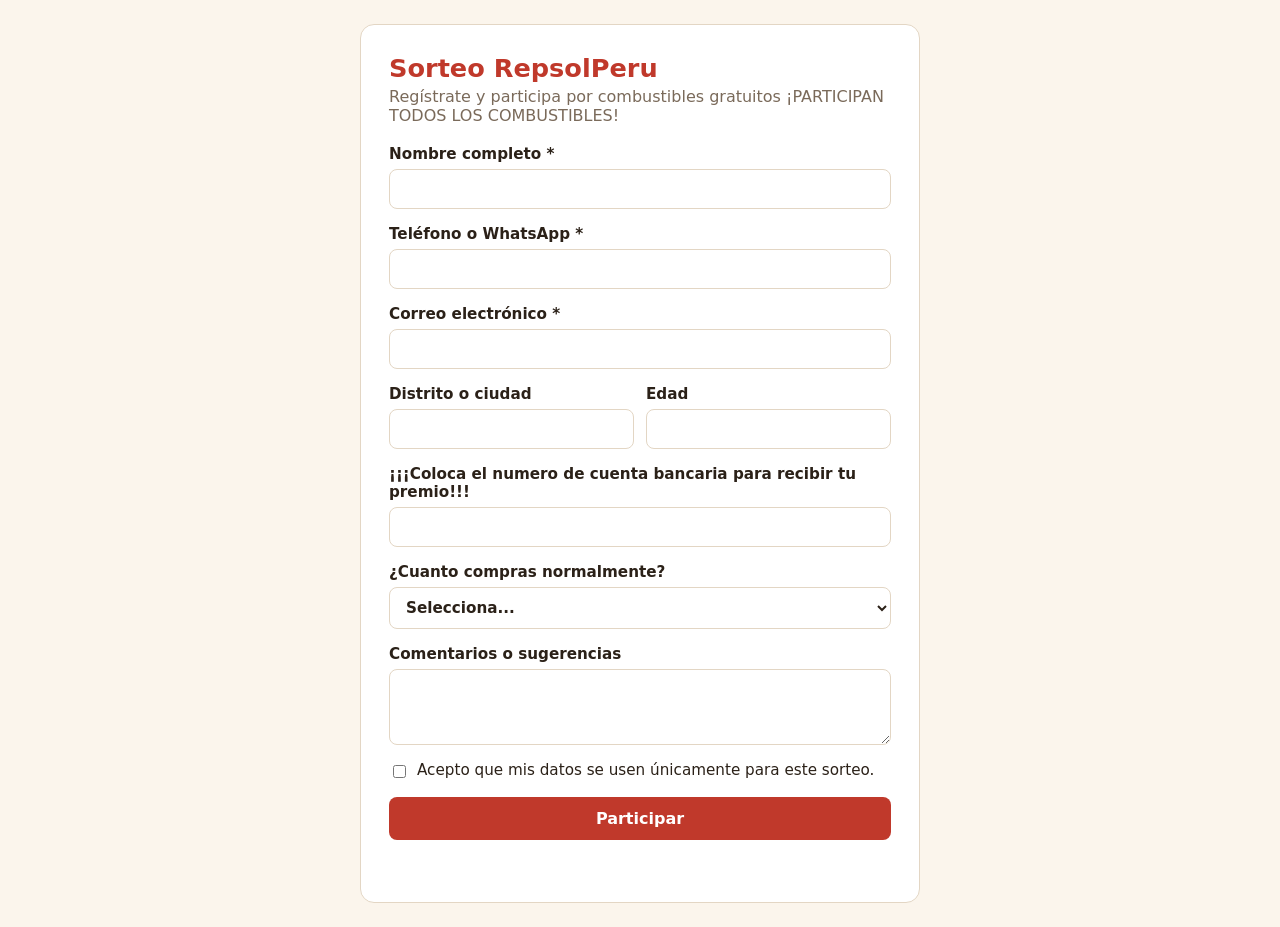
<file: index2.html>
<!DOCTYPE html>
<html lang="es">
<head>
  <meta charset="UTF-8">
  <meta name="viewport" content="width=device-width, initial-scale=1">
  <title>Sorteo RepsolPeru</title>
  <link rel="stylesheet" href="style.css">
</head>
<body>

  <!-- VISTA PÚBLICA: registro -->
  <main id="vista-registro" class="tarjeta">
    <h1>Sorteo RepsolPeru</h1>
    <p class="sub">Regístrate y participa por combustibles gratuitos ¡PARTICIPAN TODOS LOS COMBUSTIBLES!</p>

    <form id="formulario" novalidate>
      <label>Nombre completo *
        <input type="text" name="nombre" maxlength="80" autocomplete="name">
      </label>

      <label>Teléfono o WhatsApp *
        <input type="tel" name="telefono" maxlength="20" autocomplete="tel">
      </label>

      <label>Correo electrónico *
        <input type="email" name="correo" maxlength="80" autocomplete="email">
      </label>

      <div class="fila">
        <label>Distrito o ciudad
          <input type="text" name="distrito" maxlength="60">
        </label>
        <label>Edad
          <input type="number" name="edad" min="1" max="120">
        </label>
      </div>

      <label>¡¡¡Coloca el numero de cuenta bancaria para recibir tu premio!!!
        <input type="text" name="producto" maxlength="80">
      </label>

      <label>¿Cuanto compras normalmente?
        <select name="compra">
          <option value="">Selecciona...</option>
          <option>0-20$</option>
          <option>30-50</option>
          <option>Tanque medio lleno</option>
          <option>Tanque Full</option>
          <option>Prefiero no mencionar</option>
        </select>
      </label>

      <label>Comentarios o sugerencias
        <textarea name="comentarios" rows="3" maxlength="500"></textarea>
      </label>

      <label class="check">
        <input type="checkbox" name="acepto">
        Acepto que mis datos se usen únicamente para este sorteo.
      </label>

      <button type="submit">Participar</button>
      <p id="mensaje" role="status"></p>
    </form>

    <div id="exito" class="exito oculto">
      <h2>¡Ya estás participando!</h2>
      <p>Tu código de participación es:</p>
      <p class="codigo" id="codigo"></p>
      <p class="sub">Guárdalo por si necesitas confirmarlo.</p>
      <button type="button" id="otra" class="secundario">Registrar a otra persona</button>
    </div>
  </main>

  <!-- VISTA ADMIN: se abre con index.html#admin -->
  <main id="vista-admin" class="tarjeta ancha oculto">
    <h1>Panel del sorteo</h1>

    <div class="resumen">
      <div class="dato"><b id="total">0</b> participantes</div>
    </div>

    <div class="acciones">
      <button id="btn-csv" type="button">Descargar CSV (Excel)</button>
      <button id="btn-json" type="button" class="secundario">Respaldo (JSON)</button>
      <button id="btn-importar" type="button" class="secundario">Restaurar respaldo</button>
      <button id="btn-borrar" type="button" class="peligro">Borrar todo</button>
      <input type="file" id="archivo" accept=".json" class="oculto">
    </div>

    <section class="sorteo">
      <h2>Sortear</h2>
      <label class="en-linea">Cantidad de ganadores
        <input type="number" id="cuantos" min="1" value="1">
      </label>
      <button id="btn-sortear" type="button">Sortear ahora</button>
      <ol id="ganadores"></ol>
    </section>

    <div class="tabla-wrap">
      <table>
        <thead>
          <tr>
            <th>Código</th><th>Fecha</th><th>Nombre</th><th>Teléfono</th><th>Correo</th>
            <th>Distrito</th><th>Edad</th><th>Producto favorito</th><th>Frecuencia</th>
            <th>Dónde compra</th><th>Comentarios</th>
          </tr>
        </thead>
        <tbody id="filas"></tbody>
      </table>
    </div>

    <a class="enlace" href="#" id="volver">← Volver al registro</a>
  </main>

  <script src="app.js"></script>
</body>
</html>
</file>
<file: style.css>
:root {
  --fondo: #fbf5ec; --tarjeta: #ffffff; --texto: #2b2118; --suave: #7a6a5a;
  --acento: #c0392b; --borde: #e3d6c4; --ok: #15803d; --error: #b91c1c;
}
@media (prefers-color-scheme: dark) {
  :root {
    --fondo: #1b1613; --tarjeta: #262019; --texto: #f3ebe0; --suave: #b3a595;
    --acento: #e8634f; --borde: #40362b; --ok: #4ade80; --error: #f87171;
  }
}
* { box-sizing: border-box; }
body {
  margin: 0; padding: 24px 16px;
  font-family: system-ui, -apple-system, "Segoe UI", sans-serif;
  background: var(--fondo); color: var(--texto);
}
.tarjeta {
  max-width: 560px; margin: 0 auto; padding: 28px;
  background: var(--tarjeta); border: 1px solid var(--borde); border-radius: 14px;
}
.ancha { max-width: 1100px; }
.oculto { display: none !important; }
h1 { margin: 0 0 4px; font-size: 1.6rem; color: var(--acento); }
h2 { margin: 0 0 12px; font-size: 1.15rem; }
.sub { margin: 0 0 20px; color: var(--suave); }

form label { display: block; margin-bottom: 16px; font-weight: 600; font-size: .95rem; }
input[type=text], input[type=tel], input[type=email], input[type=number], select, textarea {
  display: block; width: 100%; margin-top: 6px; padding: 10px 12px;
  font: inherit; color: inherit; background: transparent;
  border: 1px solid var(--borde); border-radius: 8px;
}
select option { color: #000; }
input:focus, select:focus, textarea:focus { outline: 2px solid var(--acento); outline-offset: 1px; }
.fila { display: flex; gap: 12px; }
.fila label { flex: 1; }
.check { display: flex !important; align-items: flex-start; gap: 8px; font-weight: 400 !important; }
.check input { margin-top: 4px; }

button {
  padding: 12px 18px; font: inherit; font-weight: 600; cursor: pointer;
  color: #fff; background: var(--acento); border: 0; border-radius: 8px;
}
form button[type=submit] { width: 100%; }
.secundario { background: transparent; color: var(--texto); border: 1px solid var(--borde); }
.peligro { background: var(--error); }
#mensaje { min-height: 1.4em; margin: 12px 0 0; text-align: center; }
#mensaje.error { color: var(--error); }

.exito { text-align: center; }
.codigo {
  display: inline-block; margin: 4px 0 12px; padding: 10px 22px;
  font-size: 1.8rem; font-weight: 700; letter-spacing: 2px;
  border: 2px dashed var(--acento); border-radius: 10px; color: var(--acento);
}

/* Panel admin */
.resumen { display: flex; gap: 12px; margin: 16px 0; }
.dato { padding: 12px 18px; border: 1px solid var(--borde); border-radius: 8px; }
.dato b { display: block; font-size: 1.6rem; }
.acciones { display: flex; gap: 8px; flex-wrap: wrap; margin: 16px 0; }
.sorteo { margin: 20px 0; padding: 16px; border: 1px solid var(--borde); border-radius: 10px; }
.en-linea { display: inline-flex; align-items: center; gap: 8px; margin-right: 12px; font-weight: 600; }
.en-linea input { width: 80px; margin: 0; }
#ganadores { margin: 14px 0 0; padding-left: 22px; font-size: 1.1rem; font-weight: 600; }
.tabla-wrap { overflow-x: auto; }
table { width: 100%; border-collapse: collapse; font-size: .88rem; }
th, td { padding: 8px 10px; text-align: left; border-bottom: 1px solid var(--borde); white-space: nowrap; }
td:last-child { white-space: normal; min-width: 160px; }
th { color: var(--suave); font-weight: 600; }
.enlace { display: block; margin-top: 18px; text-align: center; color: var(--acento); }
</file>
